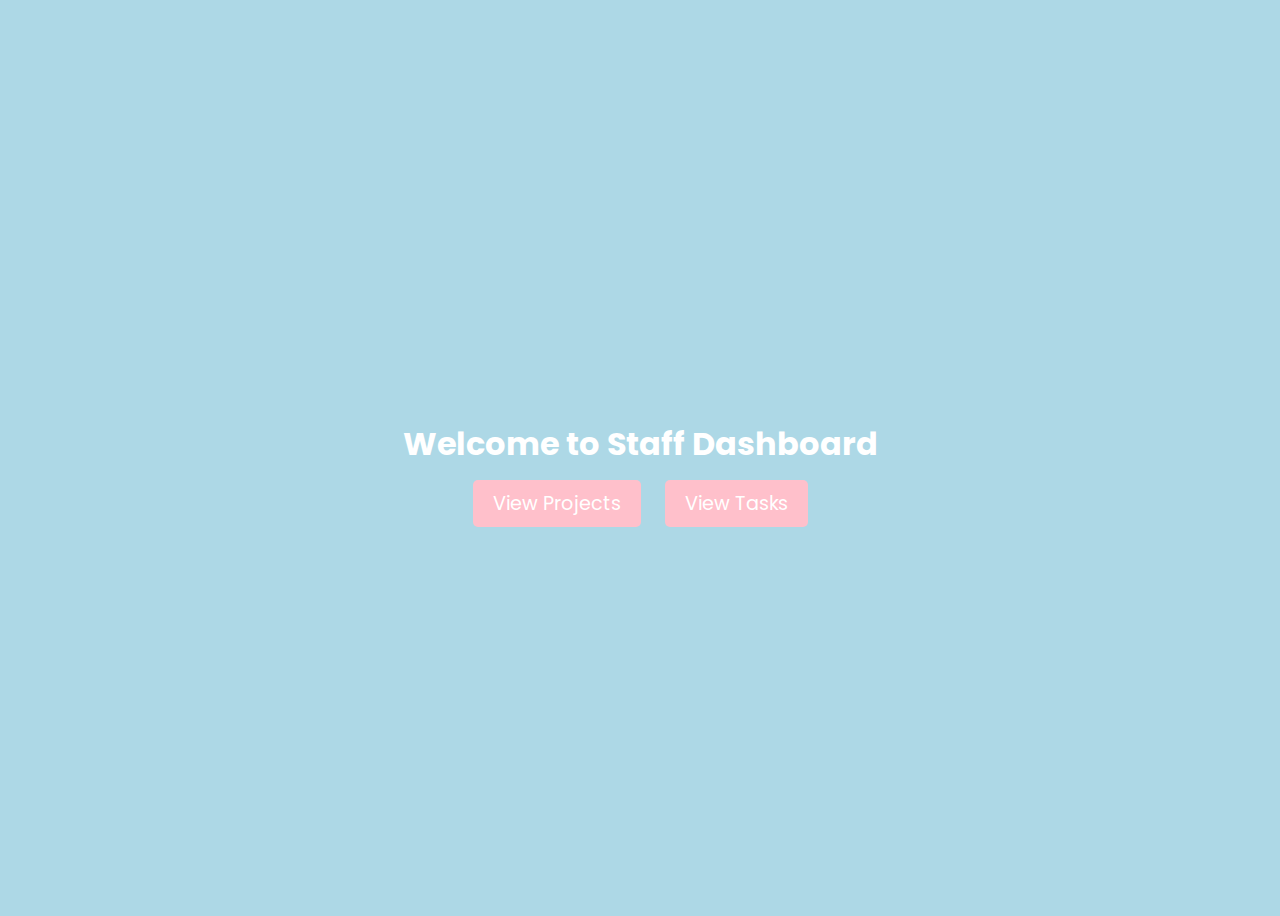
<file: final submission/staff.html>
<!--Staff Dashboard -->
<!DOCTYPE html>
<html lang="en">
<head>
    <meta charset="UTF-8">
    <meta name="viewport" content="width=device-width, initial-scale=1.0">
    <title>Staff Dashboard</title>
	<link rel="stylesheet" href="https://fonts.googleapis.com/css?family=Poppins">
    <style>
        body { 
		font-family: poppins; 
		background-color: #ADD8E6; 
		color: white; 
		}
		
        .container { 
		display: flex; flex-direction: column; 
		align-items: center; 
		height: 100vh; justify-content: center; 
		}
		
        .links a { 
		color: white; text-decoration: 
		none; font-size: 1.2em; 
		margin: 10px; 
		background-color: pink; 
		padding: 10px 20px; 
		border-radius: 5px; 
		}
		
    </style>
</head>
<body>
    <div class="container">
        <h1>Welcome to Staff Dashboard</h1>
        <div class="links">
            <a href="project_list_staff.php">View Projects</a>
            <a href="tasks_list_staff.php">View Tasks</a>
        </div>
    </div>
</body>
</html>
</file>
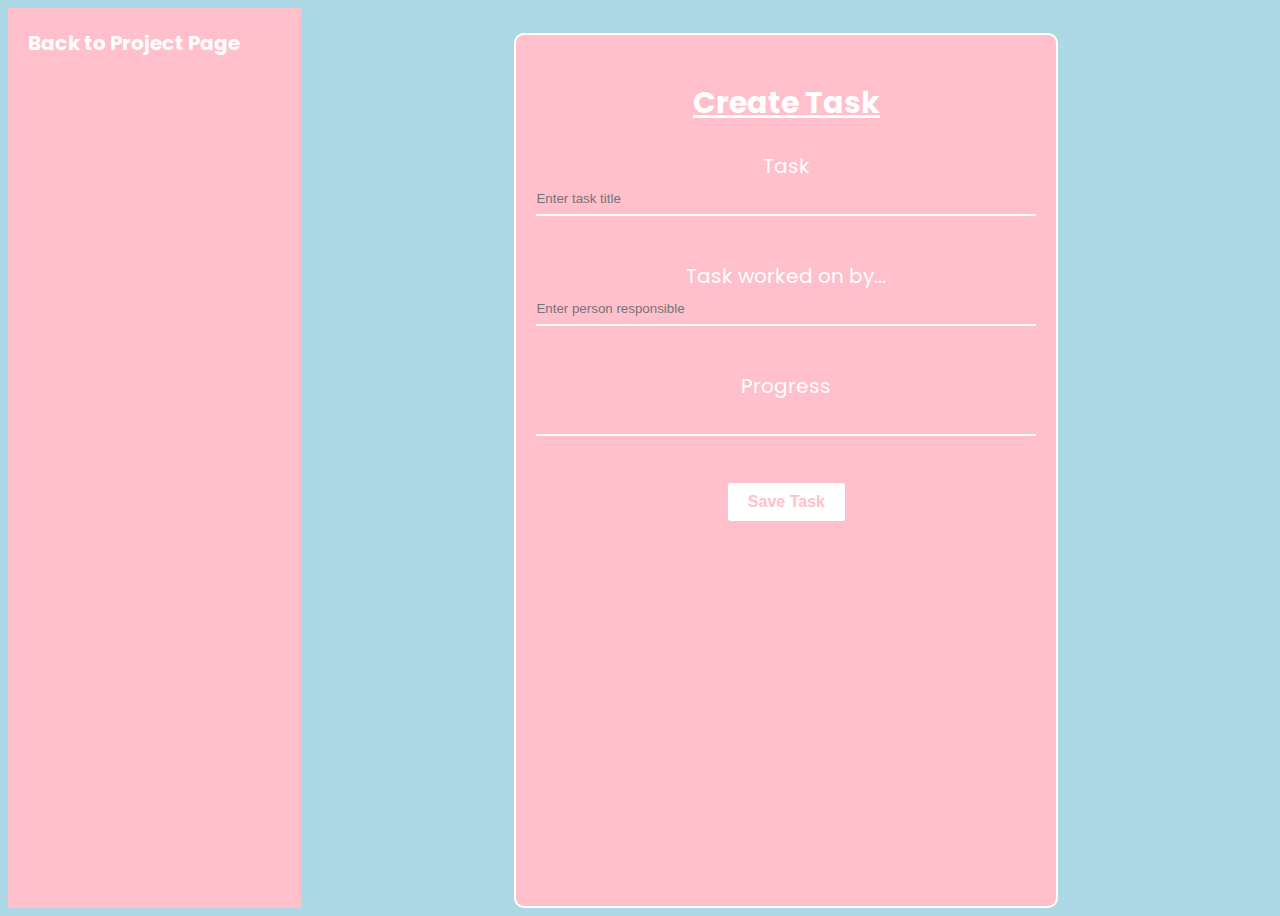
<file: manageit/create_tasks.html>
<!-- create_tasks.html / this page is for creating tasks -->
<!DOCTYPE html>
<html lang="en">
  <head>
    <meta charset="UTF-8">
    <meta name="viewport" content="width=device-width, initial-scale=1.0">
    <title>Create Task</title>
    <link rel="stylesheet" href="https://fonts.googleapis.com/css?family=Poppins"
	
	>
    <style>
      .container {
        display: flex;
        height: 100vh;
      }

      .sidebar {
        width: 20%;
        background-color: pink;
        color: white;
        padding: 20px;
      }

      .menu {
        margin-bottom: 20px;
        font-weight:
          bold;
        cursor: pointer;
      }

      .menu:hover {
        opacity: 0.8;
        #
      }

      .header {
        display: flex;
        justify-content: space-between;
        align-items: center;
        margin-bottom: 30px;
      }

      .add-project-btn {
        background-color: pink;
        color: white;
        padding: 10px 20px;
        cursor: pointer;
        border-radius: 5px;
      }

      .add-project-btn:hover {
        opacity: 0.9;
      }

      body {
        background-color: #ADD8E6;
        font-family: poppins;
      }

      h2 {
        color: white;
        text-align: center;
        text-decoration: underline;
        text-decoration-color: white;
      }

      p {
        font-size: 20px;
      }

      #main {
        margin-left: auto;
        margin-right: auto;
        width: 500px;
        margin-top: 2%;
        background-color: pink;
        border: 2px solid white;
        color: white;
        font-size: 20px;
        text-align: center;
        padding: 20px;
        border-radius: 10px;
      }

      input[type="text"],
      input[type="date"] {
        background-color: transparent;
        border: none;
        border-bottom: 2px solid white;
        color: white;
        padding: 8px 0;
        width: 100%;
        margin-bottom: 15px;
      }

      h1 {
        text-align: left;
        color: white;
      }

      p,
      a {
        font-size: 20px;
        color: white;
        text-decoration: none;
      }

      input[type="submit"] {
        background-color: white;
        color: pink;
        border: 2px solid pink;
        padding: 10px 20px;
        font-size: 16px;
        font-weight: bold;
        border-radius: 5px;
        cursor: pointer;
      }
    </style>
  </head>
  <body>
    <div class="container">
      <!-- side bar navigation -->
      <div class="sidebar">
        <div class="menu">
          <a href="cproject.html" style="color: white; text-decoration: none;">Back to Project Page</a>
        </div>
      </div>
      <div id="main">
        <h2>Create Task </h2>
        <form action="task.php" method="POST">
          <label>Task</label>
          <br>
          <input type="text" name="task" placeholder="Enter task title" required>
          <br>
          <br>
          <label>Task worked on by...</label>
          <br>
          <input type="text" name="task_owner" placeholder="Enter person responsible" required>
          <br>
          <br>
          <label>Progress</label>
          <br>
          <input type="text" name="progress" required>
          <br>
          <br>
          <input type="submit" value="Save Task">
        </form>
      </div>
    </div>
  </body>
</html>
</file>
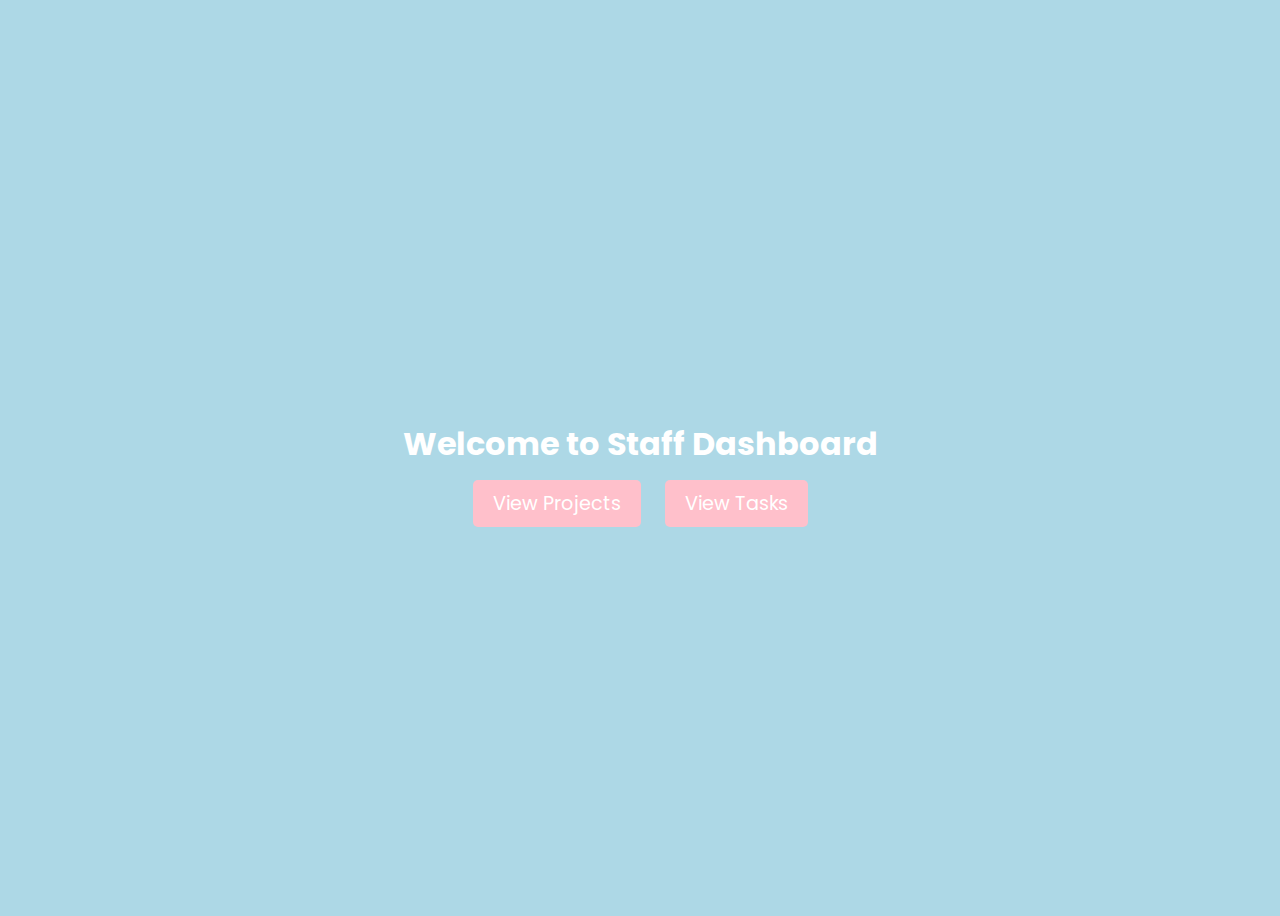
<file: manageit/staff.html>
<!--Staff Dashboard -->
<!DOCTYPE html>
<html lang="en">
<head>
    <meta charset="UTF-8">
    <meta name="viewport" content="width=device-width, initial-scale=1.0">
    <title>Staff Dashboard</title>
	<link rel="stylesheet" href="https://fonts.googleapis.com/css?family=Poppins">
    <style>
        body { 
		font-family: poppins; 
		background-color: #ADD8E6; 
		color: white; 
		}
		
        .container { 
		display: flex; flex-direction: column; 
		align-items: center; 
		height: 100vh; justify-content: center; 
		}
		
        .links a { 
		color: white; text-decoration: 
		none; font-size: 1.2em; 
		margin: 10px; 
		background-color: pink; 
		padding: 10px 20px; 
		border-radius: 5px; 
		}
		
    </style>
</head>
<body>
    <div class="container">
        <h1>Welcome to Staff Dashboard</h1>
        <div class="links">
            <a href="project_list.php">View Projects</a>
            <a href="task.php">View Tasks</a>
        </div>
    </div>
</body>
</html>
</file>
